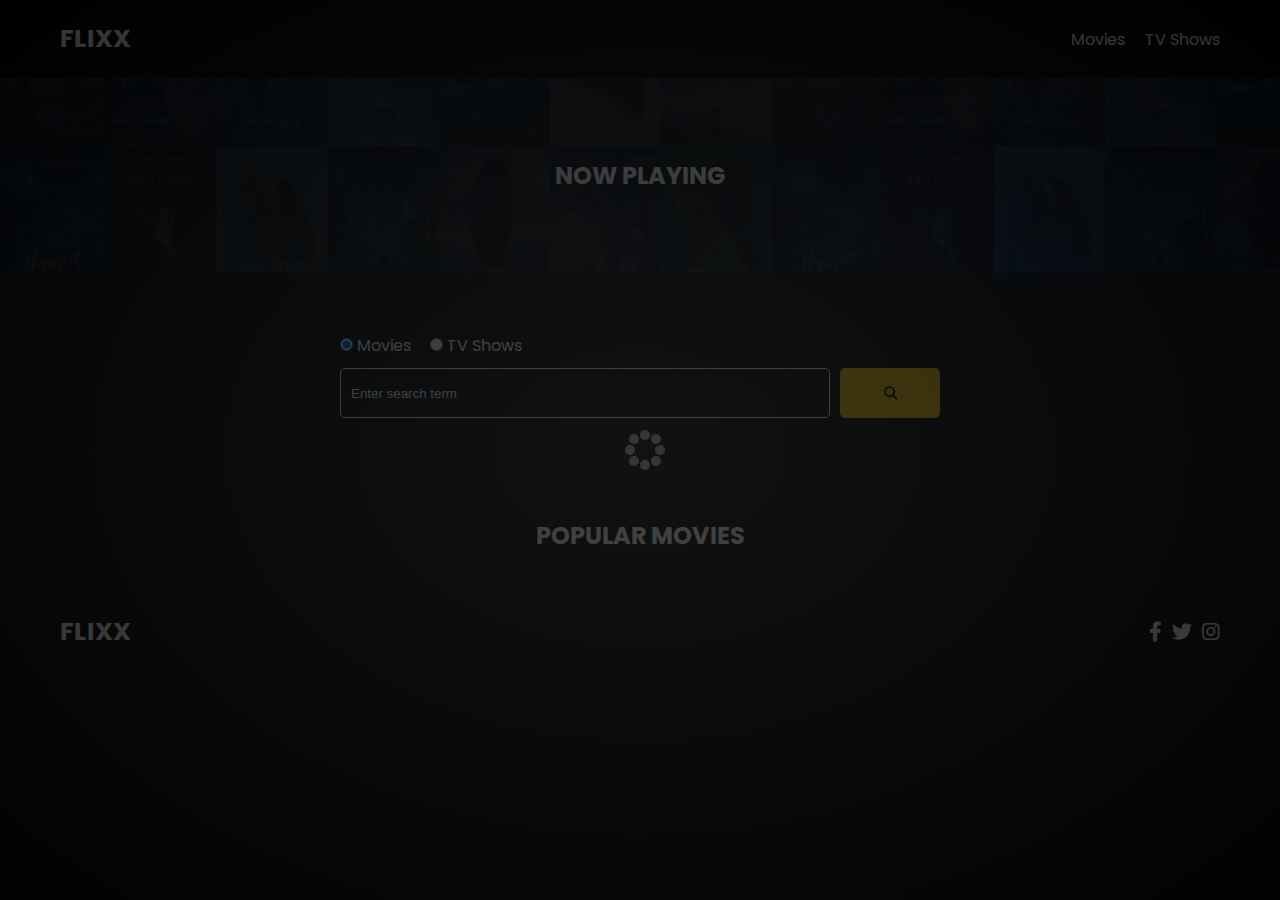
<file: index.html>
<!DOCTYPE html>
<html lang="en">
  <head>
    <meta charset="UTF-8" />
    <meta http-equiv="X-UA-Compatible" content="IE=edge" />
    <meta name="viewport" content="width=device-width, initial-scale=1.0" />
    <link rel="preconnect" href="https://fonts.googleapis.com" />
    <link rel="preconnect" href="https://fonts.gstatic.com" crossorigin />
    <link
      href="https://fonts.googleapis.com/css2?family=Poppins:wght@300;400;700&display=swap"
      rel="stylesheet"
    />
    <link rel="stylesheet" href="lib/swiper.css" />
    <link rel="stylesheet" href="lib/fontawesome.css" />
    <link rel="stylesheet" href="css/style.css" />
    <link rel="stylesheet" href="css/spinner.css" />
    <script src="lib/swiper.js"></script>
    <script src="js/script.js" defer></script>
    <title>Flixx</title>
  </head>
  <body>
    <header class="main-header">
      <div class="container">
        <div class="logo"><a href="/">FLIXX</a></div>
        <nav>
          <ul>
            <li>
              <a class="nav-link" href="/">Movies</a>
            </li>
            <li>
              <a class="nav-link" href="/shows.html">TV Shows</a>
            </li>
          </ul>
        </nav>
      </div>
    </header>

    <!-- Now Playing Section -->
    <section class="now-playing">
      <h2>Now Playing</h2>
      <div class="swiper">
        <div class="swiper-wrapper"></div>
      </div>
    </section>

    <!-- Search Movies -->
    <section class="search">
      <div class="container">
        <div id="alert"></div>
        <form action="/search.html" class="search-form">
          <!-- movies and shows radio box -->
          <div class="search-radio">
            <input type="radio" id="movie" name="type" value="movie" checked />
            <label for="movies">Movies</label>
            <input type="radio" id="tv" name="type" value="tv" />
            <label for="shows">TV Shows</label>
          </div>
          <div class="search-flex">
            <input
              type="text"
              name="search-term"
              id="search-term"
              placeholder="Enter search term"
            />
            <button class="btn" type="submit">
              <i class="fas fa-search"></i>
            </button>
          </div>
        </form>
      </div>
    </section>

    <!-- Popular Movies -->
    <section class="container">
      <h2>Popular Movies</h2>
      <div id="popular-movies" class="grid"></div>
    </section>

    <!-- Footer -->
    <footer class="main-footer">
      <div class="container">
        <div class="logo"><span>FLIXX</span></div>
        <div class="social-links">
          <a href="https://www.facebook.com" target="_blank"
            ><i class="fab fa-facebook-f"></i
          ></a>
          <a href="https://www.twitter.com" target="_blank"
            ><i class="fab fa-twitter"></i
          ></a>
          <a href="https://www.instagram.com" target="_blank"
            ><i class="fab fa-instagram"></i
          ></a>
        </div>
      </div>
    </footer>

    <div class="spinner"></div>
  </body>
</html>
</file>
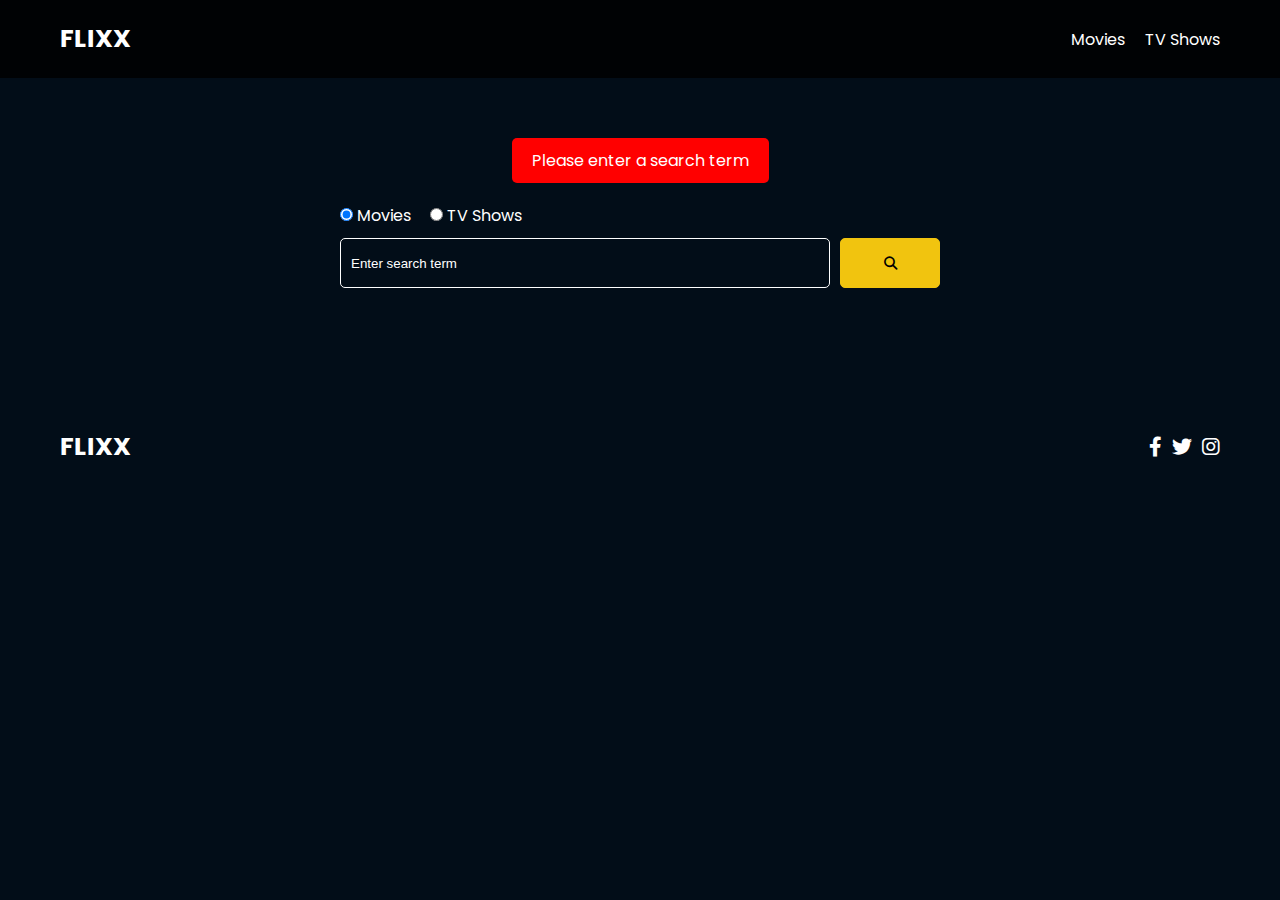
<file: search.html>
<!DOCTYPE html>
<html lang="en">
  <head>
    <meta charset="UTF-8" />
    <meta http-equiv="X-UA-Compatible" content="IE=edge" />
    <meta name="viewport" content="width=device-width, initial-scale=1.0" />
    <link rel="preconnect" href="https://fonts.googleapis.com" />
    <link rel="preconnect" href="https://fonts.gstatic.com" crossorigin />
    <link
      href="https://fonts.googleapis.com/css2?family=Poppins:wght@300;400;700&display=swap"
      rel="stylesheet"
    />
    <link rel="stylesheet" href="lib/fontawesome.css" />
    <link rel="stylesheet" href="css/style.css" />
    <link rel="stylesheet" href="css/spinner.css" />
    <script src="js/script.js" defer></script>
    <title>Flixx</title>
  </head>
  <body>
    <header class="main-header">
      <div class="container">
        <div class="logo"><a href="/">FLIXX</a></div>
        <nav>
          <ul>
            <li>
              <a class="nav-link" href="/">Movies</a>
            </li>
            <li>
              <a class="nav-link" href="/shows.html">TV Shows</a>
            </li>
          </ul>
        </nav>
      </div>
    </header>

    <!-- Search Movies -->
    <section class="search">
      <div class="container">
        <div id="alert"></div>
        <form action="/search.html" class="search-form">
          <div class="search-radio">
            <input type="radio" id="movie" name="type" value="movie" checked />
            <label for="movies">Movies</label>
            <input type="radio" id="tv" name="type" value="tv" />
            <label for="shows">TV Shows</label>
          </div>
          <div class="search-flex">
            <input
              type="text"
              name="search-term"
              id="search-term"
              placeholder="Enter search term"
            />
            <button class="btn" type="submit">
              <i class="fas fa-search"></i>
            </button>
          </div>
        </form>
      </div>
    </section>

    <!-- Search Results -->
    <section id="search-results-wrapper" class="container">
      <heading id="search-results-heading"></heading>
      <div id="search-results" class="grid"></div>
      <div id="pagination"></div>
    </section>

    <!-- Footer -->
    <footer class="main-footer">
      <div class="container">
        <div class="logo"><span>FLIXX</span></div>
        <div class="social-links">
          <a href="https://www.facebook.com" target="_blank"
            ><i class="fab fa-facebook-f"></i
          ></a>
          <a href="https://www.twitter.com" target="_blank"
            ><i class="fab fa-twitter"></i
          ></a>
          <a href="https://www.instagram.com" target="_blank"
            ><i class="fab fa-instagram"></i
          ></a>
        </div>
      </div>
    </footer>

    <div class="spinner"></div>
  </body>
</html>
</file>
<file: css/style.css>
*,
*::before,
*::after {
  box-sizing: border-box;
  padding: 0;
  margin: 0;
}

:root {
  --color-primary: #020d18;
  --color-secondary: #f1c40f;
}

body {
  font-family: 'Poppins', sans-serif;
  font-size: 16px;
  background: var(--color-primary);
  color: #fff;
  overflow-x: hidden;
}

a {
  color: #fff;
  text-decoration: none;
}

ul {
  list-style: none;
}

.text-primary {
  color: var(--color-secondary);
}

.text-secondary {
  color: var(--color-secondary);
}

.active {
  color: var(--color-secondary);
  font-weight: 700;
}

.back {
  margin-top: 30px;
}

.btn {
  display: inline-block;
  padding: 0.5rem 1rem;
  border: 1px solid var(--color-secondary);
  border-radius: 5px;
  color: #fff;
  cursor: pointer;
  background: transparent;
  transition: all 0.3s ease-in-out;
}

.btn:hover {
  background: var(--color-secondary);
  color: #000;
}

.btn:disabled {
  border-color: #ccc;
  cursor: not-allowed;
}

.btn:disabled:hover {
  background: transparent;
  color: #fff;
}

.container {
  max-width: 1200px;
  width: 100%;
  margin: 0 auto;
  padding: 0 20px;
}

.main-header .container {
  display: flex;
  justify-content: space-between;
  align-items: center;
  padding: 0 20px;
}

.main-header {
  padding: 20px 0;
  background: rgba(0, 0, 0, 0.8);
}

.main-header .logo {
  color: #fff;
  font-size: 25px;
  font-weight: 700;
  text-transform: uppercase;
}

.main-header ul {
  display: flex;
}

.main-header ul li {
  margin-left: 20px;
}

.main-header ul li a {
  font-size: 16px;
}

.main-header ul li a:hover {
  color: var(--color-secondary);
}

/* Grid */
.grid {
  display: grid;
  grid-template-columns: repeat(auto-fit, minmax(250px, 1fr));
  grid-gap: 20px;
}

/* Card */
.card {
  background: #04376b;
  padding: 5px;
}

.card img {
  width: 100%;
}

.card-body {
  padding: 10px;
  font-size: 20px;
}

.card:hover {
  transform: scale(1.05);
  transition: all 0.5s ease-in-out;
  background: #0a4b8f;
}

/* Footer */
.main-footer {
  background: #020d18;
  padding: 20px 0;
  margin-top: 20px;
}

.main-footer .container {
  display: flex;
  justify-content: space-between;
  align-items: center;
}

.main-footer .container .logo {
  color: #fff;
  font-size: 25px;
  font-weight: 700;
  text-transform: uppercase;
}

.main-footer .container .social-links {
  display: flex;
  font-size: 20px;
}

.main-footer .container .social-links a {
  margin-left: 10px;
  color: #fff;
}

.main-footer .container .social-links a:hover {
  color: var(--color-secondary);
}

/* Section: Now Playing */

section.now-playing {
  padding: 60px;
  background: url(../images/showcase-bg.jpg) no-repeat center center/cover;
}

section h2 {
  margin: 20px 0;
  text-align: center;
  text-transform: uppercase;
}

/* Slider */
.swiper {
  width: 100%;
  height: 50%;
}

.swiper-slide {
  text-align: center;
  font-size: 18px;
  background: var(--color-primary);
  display: flex;
  flex-direction: column;
  justify-content: center;
  align-items: center;
}

.swiper-slide img {
  display: block;
  width: 100%;
  height: 100%;
  object-fit: cover;
}

.swiper-rating {
  padding: 10px;
}

/* Movie & Show Details */
.details-top {
  display: flex;
  justify-content: space-between;
  align-items: center;
  margin: 50px 0 30px;
}

@media (max-width: 700px) {
  .details-top {
    display: block;
    margin-bottom: 40px;
    padding-bottom: 20px;
    border-bottom: #ccc solid 1px;
  }
}

.details-top img {
  width: 400px;
  height: 100%;
  margin-right: 60px;
  object-fit: cover;
}

.details-top p {
  margin: 20px 0;
}

.details-top .btn {
  margin-top: 20px;
}

.details-bottom {
}

.details-bottom li {
  margin: 15px 0;
  padding-bottom: 8px;
  border-bottom: 1px solid #fff;
  border-color: rgba(255, 255, 255, 0.1);
}

/* Search */
.search {
  padding: 60px;
  margin-bottom: 40px;
}

.search .container {
  display: flex;
  justify-content: center;
  align-items: center;
  flex-direction: column;
}

.search .container h2 {
  margin-bottom: 20px;
}

.search .container form {
  width: 100%;
  max-width: 600px;
}

.search-radio label {
  margin-right: 15px;
}

.search-flex {
  display: flex;
  justify-content: space-between;
  align-items: center;
  margin-top: 10px;
}

.search .container form input[type='text'] {
  flex: 6;
  width: 100%;
  height: 50px;
  padding: 10px;
  margin-right: 10px;
  border: 1px solid #fff;
  border-radius: 5px;
  background: transparent;
  color: #fff;
}

.search .container form input[type='text']::placeholder {
  color: #fff;
}

.search .container form input[type='text']:focus {
  outline: none;
}

.search .container form button {
  flex: 1;
  display: block;
  width: 100%;
  padding: 10px;
  border-radius: 5px;
  height: 50px;
  cursor: pointer;
  background: var(--color-secondary);
  color: #000;
}

.search .container form button:hover {
  background: transparent;
  color: #fff;
}

.pagination {
  margin-top: 20px;
}

.page-counter {
  margin-top: 10px;
}

/* Alert */
.alert {
  padding: 10px 20px;
  margin-bottom: 20px;
  border-radius: 5px;
}

.success {
  background: green;
}

.error {
  background: red;
}
</file>
<file: css/spinner.css>
/* Spinner From: https://codepen.io/tbrownvisuals/pen/edGYvx */
.spinner {
  position: fixed;
  z-index: 999;
  height: 2em;
  width: 2em;
  overflow: show;
  margin: auto;
  top: 0;
  left: 0;
  bottom: 0;
  right: 0;
  display: none;
}

.show {
  display: block;
}

/* Transparent Overlay */
.spinner:before {
  content: '';
  display: block;
  position: fixed;
  top: 0;
  left: 0;
  width: 100%;
  height: 100%;
  background: radial-gradient(rgba(20, 20, 20, 0.8), rgba(0, 0, 0, 0.8));

  background: -webkit-radial-gradient(
    rgba(20, 20, 20, 0.8),
    rgba(0, 0, 0, 0.8)
  );
}

/* :not(:required) hides these rules from IE9 and below */
.spinner:not(:required) {
  /* hide "loading..." text */
  font: 0/0 a;
  color: transparent;
  text-shadow: none;
  background-color: transparent;
  border: 0;
}

.spinner:not(:required):after {
  content: '';
  display: block;
  font-size: 10px;
  width: 1em;
  height: 1em;
  margin-top: -0.5em;
  -webkit-animation: spinner 150ms infinite linear;
  -moz-animation: spinner 150ms infinite linear;
  -ms-animation: spinner 150ms infinite linear;
  -o-animation: spinner 150ms infinite linear;
  animation: spinner 150ms infinite linear;
  border-radius: 0.5em;
  -webkit-box-shadow: rgba(255, 255, 255, 0.75) 1.5em 0 0 0,
    rgba(255, 255, 255, 0.75) 1.1em 1.1em 0 0,
    rgba(255, 255, 255, 0.75) 0 1.5em 0 0,
    rgba(255, 255, 255, 0.75) -1.1em 1.1em 0 0,
    rgba(255, 255, 255, 0.75) -1.5em 0 0 0,
    rgba(255, 255, 255, 0.75) -1.1em -1.1em 0 0,
    rgba(255, 255, 255, 0.75) 0 -1.5em 0 0,
    rgba(255, 255, 255, 0.75) 1.1em -1.1em 0 0;
  box-shadow: rgba(255, 255, 255, 0.75) 1.5em 0 0 0,
    rgba(255, 255, 255, 0.75) 1.1em 1.1em 0 0,
    rgba(255, 255, 255, 0.75) 0 1.5em 0 0,
    rgba(255, 255, 255, 0.75) -1.1em 1.1em 0 0,
    rgba(255, 255, 255, 0.75) -1.5em 0 0 0,
    rgba(255, 255, 255, 0.75) -1.1em -1.1em 0 0,
    rgba(255, 255, 255, 0.75) 0 -1.5em 0 0,
    rgba(255, 255, 255, 0.75) 1.1em -1.1em 0 0;
}

/* Animation */

@-webkit-keyframes spinner {
  0% {
    -webkit-transform: rotate(0deg);
    -moz-transform: rotate(0deg);
    -ms-transform: rotate(0deg);
    -o-transform: rotate(0deg);
    transform: rotate(0deg);
  }
  100% {
    -webkit-transform: rotate(360deg);
    -moz-transform: rotate(360deg);
    -ms-transform: rotate(360deg);
    -o-transform: rotate(360deg);
    transform: rotate(360deg);
  }
}
@-moz-keyframes spinner {
  0% {
    -webkit-transform: rotate(0deg);
    -moz-transform: rotate(0deg);
    -ms-transform: rotate(0deg);
    -o-transform: rotate(0deg);
    transform: rotate(0deg);
  }
  100% {
    -webkit-transform: rotate(360deg);
    -moz-transform: rotate(360deg);
    -ms-transform: rotate(360deg);
    -o-transform: rotate(360deg);
    transform: rotate(360deg);
  }
}
@-o-keyframes spinner {
  0% {
    -webkit-transform: rotate(0deg);
    -moz-transform: rotate(0deg);
    -ms-transform: rotate(0deg);
    -o-transform: rotate(0deg);
    transform: rotate(0deg);
  }
  100% {
    -webkit-transform: rotate(360deg);
    -moz-transform: rotate(360deg);
    -ms-transform: rotate(360deg);
    -o-transform: rotate(360deg);
    transform: rotate(360deg);
  }
}
@keyframes spinner {
  0% {
    -webkit-transform: rotate(0deg);
    -moz-transform: rotate(0deg);
    -ms-transform: rotate(0deg);
    -o-transform: rotate(0deg);
    transform: rotate(0deg);
  }
  100% {
    -webkit-transform: rotate(360deg);
    -moz-transform: rotate(360deg);
    -ms-transform: rotate(360deg);
    -o-transform: rotate(360deg);
    transform: rotate(360deg);
  }
}
</file>
